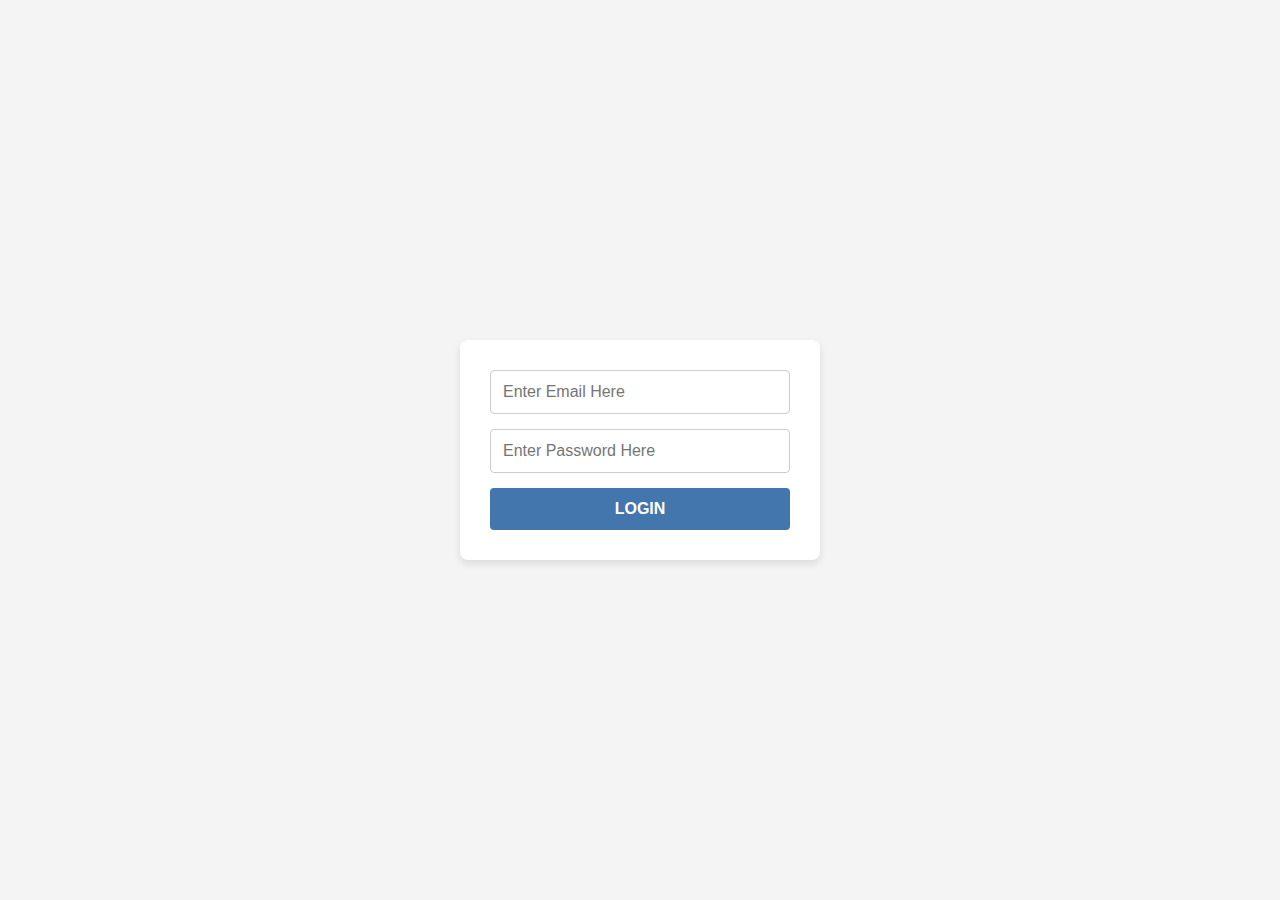
<file: index.html>
<!DOCTYPE html>
<html lang="en">

<head>
    <meta charset="UTF-8">
    <meta name="viewport" content="width=device-width, initial-scale=1.0">
    <title>Login Page</title>

    <style>
        body {
            font-family: Arial, sans-serif;
            background-color: #f4f4f4;
            display: flex;
            justify-content: center;
            align-items: center;
            min-height: 100vh;
            margin: 0;
        }

        form {
            background-color: #ffffff;
            padding: 30px;
            border-radius: 8px;
            box-shadow: 0 4px 8px rgba(0, 0, 0, 0.1);
            width: 300px;
            display: flex;
            flex-direction: column;
            gap: 15px;
        }

        input[type="text"],
        input[type="password"] {
            width: 100%;
            padding: 12px;
            border: 1px solid #ccc;
            border-radius: 4px;
            box-sizing: border-box;
            font-size: 16px;
        }

        #login-btn {
            background-color: #4376ad;
            color: white;
            padding: 12px 20px;
            border: none;
            border-radius: 4px;
            cursor: pointer;
            font-size: 16px;
            text-transform: uppercase;
            font-weight: bold;
            transition: background-color 0.3s ease;
        }

        #login-btn:hover {
            background-color: #0056b3;
        }

        a {
            color: #007bff;
            text-decoration: none;
            text-align: center;
            font-weight: 500;
            transition: color 0.3s ease, text-decoration 0.3s ease;
            display: block;
            font-size: 14px;
        }

        a:hover {
            color: #0056b3;
            text-decoration: underline;
        }
    </style>
</head>

<body>

    <!-- Login HTML -->
    <form id="formLogin">
        <input type="text" id="email" placeholder="Enter Email Here" required>
        <input type="password" id="password" placeholder="Enter Password Here" required>
        <button type="submit" id="login-btn">Login</button>
    </form>

    <script src="index.js"></script>
</body>

</html>
</file>
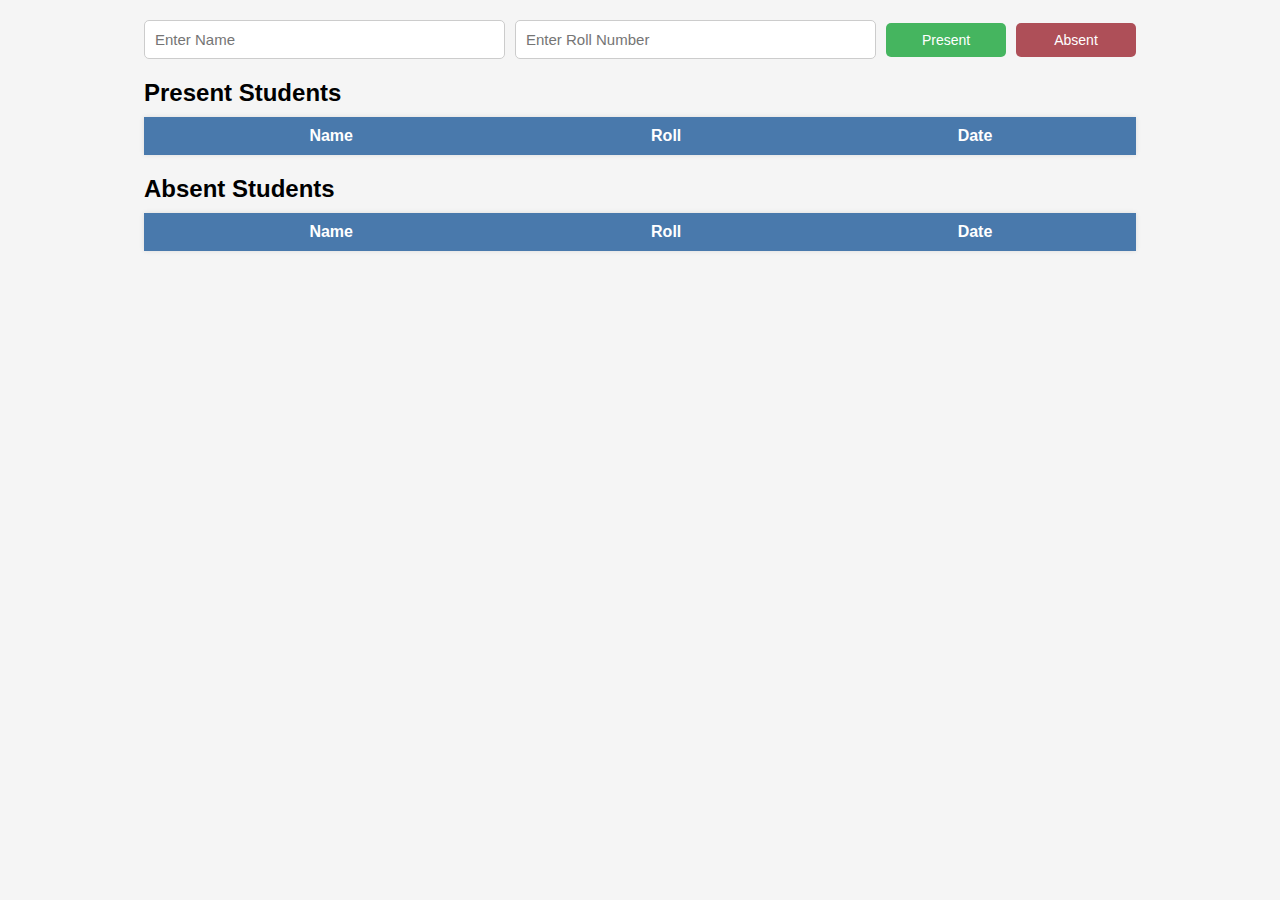
<file: home.html>
<!DOCTYPE html>
<html lang="en">

<head>
    <meta charset="UTF-8">
    <meta name="viewport" content="width=device-width, initial-scale=1.0">
    <title>Attendance App</title>
    <link rel="stylesheet" href="style.css">
</head>

<body>

    <div class="top-container">
        <div class="top-row">
            <input type="text" placeholder="Enter Name" id="input-name">
            <input type="text" placeholder="Enter Roll Number" id="input-roll">
            <button id="btn-present">Present</button>
            <button id="btn-absent">Absent</button>
        </div>
    </div>




    <h2>Present Students</h2>
    <table id="present-table">
        <tr>
            <th>Name</th>
            <th>Roll</th>
            <th>Date</th>
        </tr>
    </table>

    <h2>Absent Students</h2>
    <table id="absent-table">
        <tr>
            <th>Name</th>
            <th>Roll</th>
            <th>Date</th>
        </tr>
    </table>

    <script src="home.js"></script>

</body>

</html>
</file>
<file: style.css>
body {
    font-family: Arial, sans-serif;
    background: #f5f5f5;
    margin: 20px;
    text-align: center;
}

h1 {
    margin-bottom: 20px;
}

.top-container {
    width: 80%;
    margin: 0 auto 20px auto;
}

.top-row {
    display: flex;
    justify-content: center;
    align-items: center;
    gap: 10px;
    flex-wrap: wrap;
}

.top-row input {
    flex: 1;
    min-width: 200px;
    padding: 10px;
    font-size: 15px;
    border: 1px solid #ccc;
    border-radius: 5px;
}

.top-row button {
    width: 120px;
    padding: 9px;
    font-size: 14px;
    border: none;
    border-radius: 5px;
    cursor: pointer;
    color: white;
}

#btn-present {
    background-color: #45b55f;
}

#btn-absent {
    background-color: #ae4f58;
}

h2 {
    width: 80%;
    text-align: left;
    margin: 20px auto 10px auto;
}

table {
    width: 80%;
    margin: auto;
    border-collapse: collapse;
    background: white;
    box-shadow: 0 0 5px rgba(0, 0, 0, 0.1);
}

table th {
    background: #4979ac;
    color: white;
    padding: 10px;
}

table td {
    padding: 10px;
    border-bottom: 1px solid #ddd;
}

table tr:nth-child(even) {
    background: #f9f9f9;
}

@media (max-width: 600px) {

    .top-row {
        flex-direction: column;
    }

    .top-row input,
    .top-row button {
        width: 100%;
    }

    h2,
    table,
    .top-container {
        width: 95%;
    }
}
</file>
